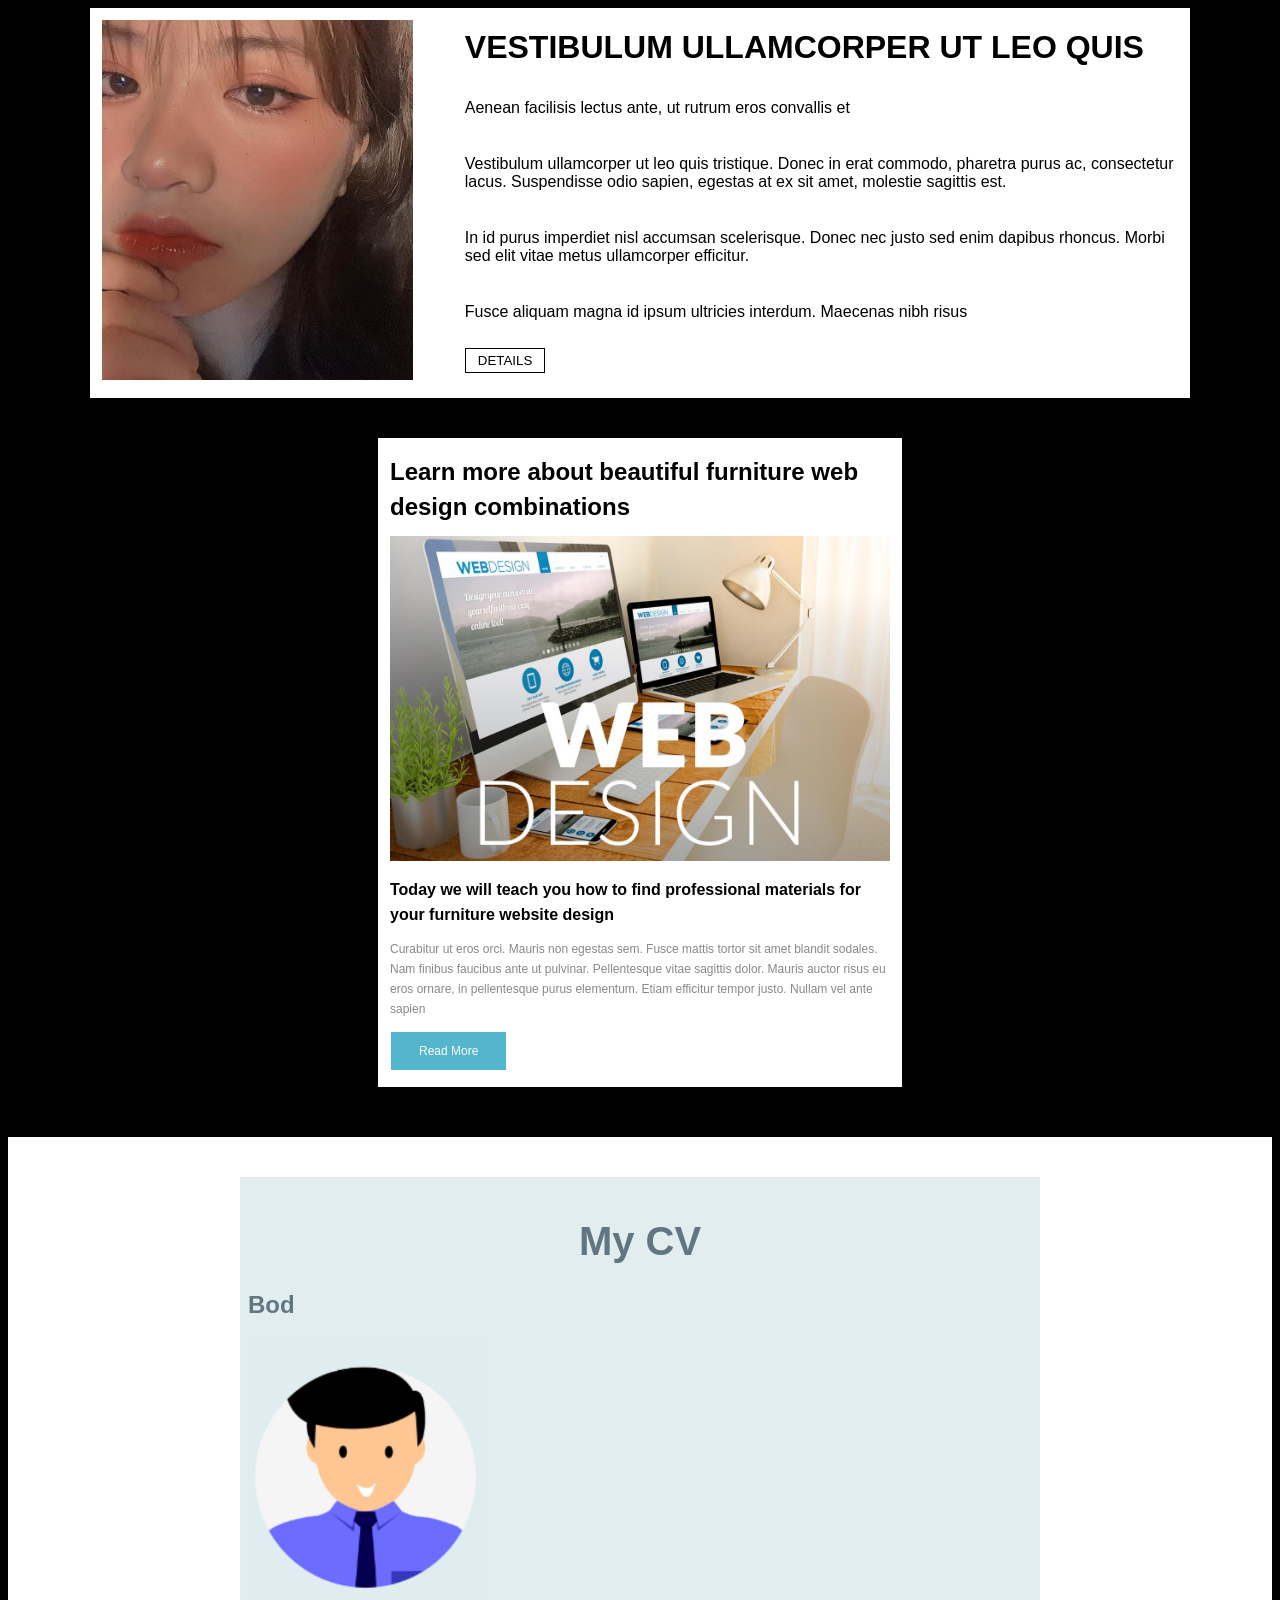
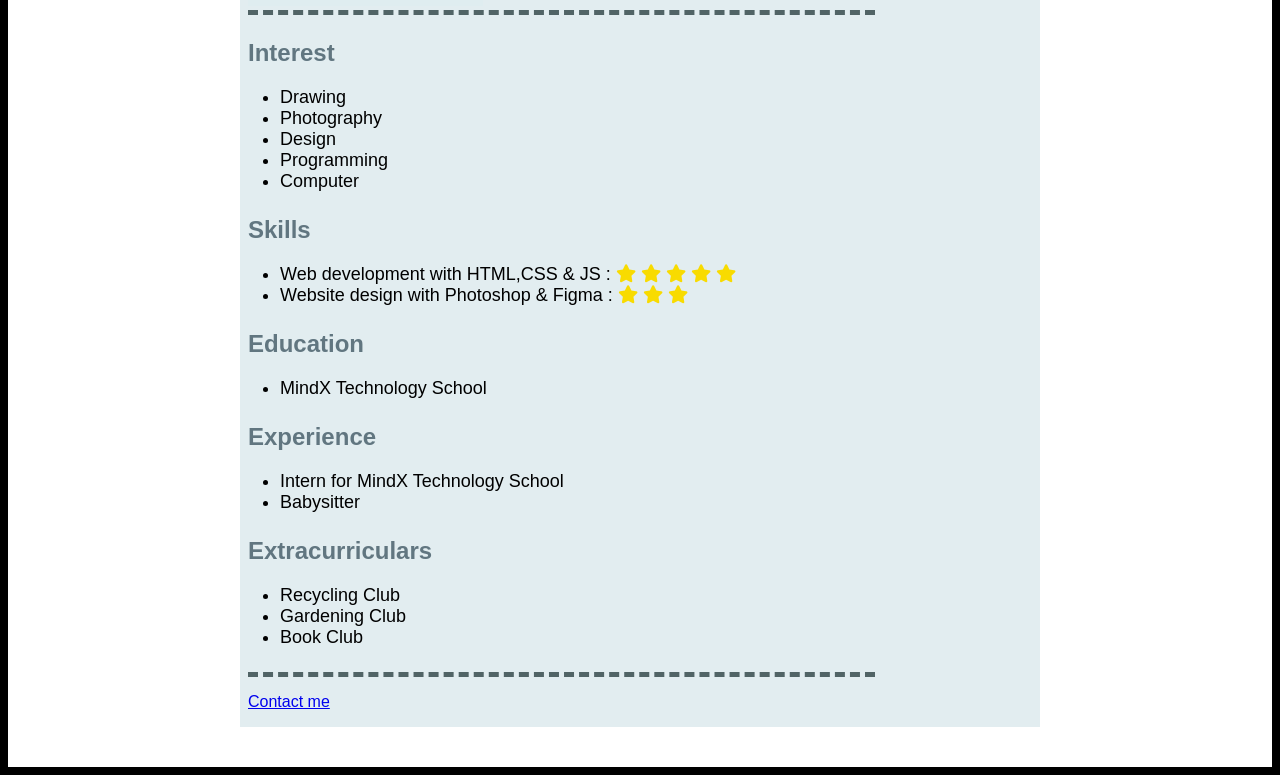
<file: index.html>
<!DOCTYPE html>
<html lang="en">
<head>
    <meta charset="UTF-8">
    <meta http-equiv="X-UA-Compatible" content="IE=edge">
    <meta name="viewport" content="width=device-width, initial-scale=1.0">
    <link rel="stylesheet" href="./styles.css">
    <link rel="stylesheet" href="./font/fontawesome-free-6.1.1-web/css/all.min.css">
    <title>Home Work Lesson 3</title>
    <title>Document</title>
</head>
<body>
    <div class="container">
        <img class="container__img" src="./img/1.jpg" alt="">
        <div class="container__content">
            <h1>VESTIBULUM ULLAMCORPER UT LEO QUIS</h1>
            <p id="container__content-child">Aenean facilisis lectus ante, ut rutrum eros convallis et</p>
            <p id="container__content-child">Vestibulum ullamcorper ut leo quis tristique. Donec in erat commodo, pharetra purus ac, consectetur lacus. Suspendisse odio sapien, egestas at ex sit amet, molestie sagittis est.</p>
            <p id="container__content-child">In id purus imperdiet nisl accumsan scelerisque. Donec nec justo sed enim dapibus rhoncus. Morbi sed elit vitae metus ullamcorper efficitur. </p>
            <p id="container__content-child">Fusce aliquam magna id ipsum ultricies interdum. Maecenas nibh risus</p>
            <button id="container__button">DETAILS</button>
        </div>
    </div>
    <div class="nav">
        <h1 class="nav__main-heading">Learn more about beautiful furniture web design combinations</h1>
        <img class="nav__img" src="./img/thiet-ke-website-uy-tin-tai-ho-chi-minh.jpeg" alt="">
        <div class="nav__content">
            <h2 class="nav__content__sub-heading" >Today we will teach you how to find professional materials for your furniture website design</h2>
            <p  class="nav__content__sub-heading-child">Curabitur ut eros orci. Mauris non egestas sem. Fusce mattis tortor sit amet blandit sodales. Nam finibus faucibus ante ut pulvinar. Pellentesque vitae sagittis dolor. Mauris auctor risus eu eros ornare, in pellentesque purus elementum. Etiam efficitur tempor justo. Nullam vel ante sapien</p>
        </div>
        <button class="nav__button">Read More</button>
    </div>
    <div class="workbook">
        <div class="CV">
            <div class="CV__container">
                <div class="CV__container__header color-main-content">
                    <h1 id="main-heading">My CV</h1>
                    <h2 id="sub-heading">Bod</h2>
                    <img src="./img/main-img-cv.png" alt="my-img" id="header-img">
                </div>
                <div class="CV__container__content">
                    <ul class="list-content color-main-content">Interest
                        <li class="margin-t-20" id="list-content-child">Drawing</li>
                        <li id="list-content-child">Photography</li>
                        <li id="list-content-child">Design</li>
                        <li id="list-content-child">Programming</li>
                        <li id="list-content-child">Computer</li>
                    </ul>
                    <ul class="list-content color-main-content"> Skills
                        <li class="margin-t-20" id="list-content-child">Web development with HTML,CSS & JS :
                            <i class="fa-solid fa-star color-star"></i>
                            <i class="fa-solid fa-star color-star"></i>
                            <i class="fa-solid fa-star color-star"></i>
                            <i class="fa-solid fa-star color-star"></i>
                            <i class="fa-solid fa-star color-star"></i>
                        </li>
                        <li id="list-content-child">Website design with Photoshop & Figma :
                            <i class="fa-solid fa-star color-star"></i>
                            <i class="fa-solid fa-star color-star"></i>
                            <i class="fa-solid fa-star color-star"></i>
                        </li>
                    </ul>
                    <ul class="list-content color-main-content">Education
                        <li class="margin-t-20" id="list-content-child">MindX Technology School</li>
                    </ul>
                    <ul class="list-content color-main-content">Experience
                        <li class="margin-t-20" id="list-content-child">Intern for MindX Technology School</li>
                        <li id="list-content-child">Babysitter</li>
                    </ul>
                    <ul class="list-content color-main-content">Extracurriculars
                        <li class="margin-t-20" id="list-content-child">Recycling Club</li>
                        <li id="list-content-child">Gardening Club</li>
                        <li id="list-content-child">Book Club</li>
                    </ul>
                </div>
                <div class="CV_container__footer">
                    <a href="https://www.facebook.com/profile.php?id=100038669987144" id="footer-contact">Contact me</a>
                </div>
            </div>
        </div>
    </div>
</body>
</html>
</file>
<file: styles.css>
body{
    font-family: Arial, Helvetica, sans-serif;
    background-color: #000;
}
.container{
    background-color:white;
    width: 1100px;
    height:auto;
    margin:auto;
    display:flex;
    margin-bottom:40px;
}
.container__img{
    width: 30%;
    height:360px;
    margin-right:40px;
    padding:12px;
}
.container__content{
    width:70%;
    padding:0 0 25px 0px;
}
#container__content-child{
    padding:11px 0;
    font-weight:1px;
} 
#container__button{
    padding : 4px 12px;
    background-color:white;
    border:1px solid black;
}
.nav{
    background-color:white;
    width:500px;
    height:auto;
    margin:auto;
    padding:16px 12px;
    
}
.nav__main-heading{
    font-size:24px;
    margin:0px;
    line-height:35px;
}
.nav__img{
    width: 100%;
    margin:12px 0;
}
.nav__content{

}
.nav__content__sub-heading{
    margin: 0px;
    font-size:16px;
    line-height:25px;

}
.nav__content__sub-heading-child{
    font-size:12px;
    color:#888;
    line-height:20px;
}
.nav__button{
    padding:12px 28px;
    color:white;
    background-color: rgb(84,182,204);
    border:1px solid white;
    font-size:12px;
}

.workbook{
    background-color:white;
    padding: 40px;
    margin-top: 50px;
}
.color-main-content{
    color:rgb(97,118,128);
}

.margin-t-20{
    margin-top:20px;
}
.color-star{
    color:rgb(248, 219, 0);
}
.CV{
    width:800px;
    background-color:rgb(226,237,240,1);
    margin: auto;
}
.CV__container{
    padding:16px 8px;
}
.CV__container__header{

}
#main-heading{
    display: flex;
    justify-content: center;
    font-size:40px;
}
#header-img{
    width: 30%;
}
.CV__container__content{
    border-color:rgb(81,100,102);
    border-width:5px 0;
    border-style: dashed;
    width: 80%;
}
.list-content{
    padding: 0px;
    font-size:24px;
    font-weight:bold;
}
#list-content-child{
    color: #000;
    font-size: 18px;
    margin-left:32px;
    font-weight:normal;
}
.CV_container__footer{
    margin-top: 16px;
}
#footer-contact{
}
</file>
